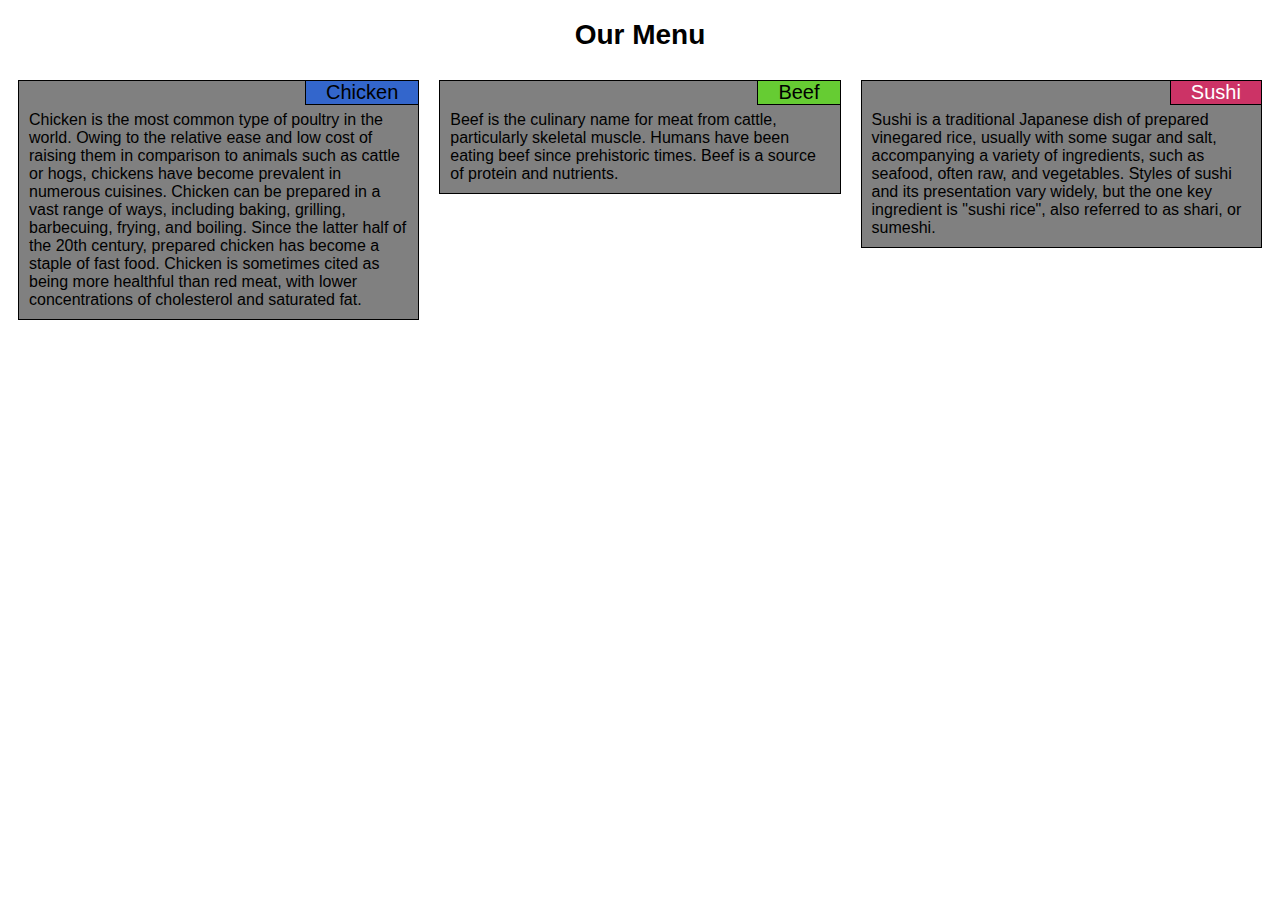
<file: module2-solution/index.html>
<!DOCTYPE html>
<html>
<head>
	<meta charset="utf-8">
	<meta name="viewport" content="width=device-width, initial-scale=1">
	<title>Assignment Solution for Module 2</title>
	<link rel="stylesheet" href="css/style.css">
</head>

<body>
<h1>Our Menu</h1>

<div class="row"> 
	<div class="container" id="p1">
		<p id="h1">Chicken</p>
		<p id="t1">
			Chicken is the most common type of poultry in the world. Owing to the relative ease and low cost of raising them in comparison to animals such as cattle or hogs, chickens have become prevalent in numerous cuisines.
			Chicken can be prepared in a vast range of ways, including baking, grilling, barbecuing, frying, and boiling. Since the latter half of the 20th century, prepared chicken has become a staple of fast food. Chicken is sometimes cited as being more healthful than red meat, with lower concentrations of cholesterol and saturated fat.
		</p>	
	</div>

	<div class="container" id="p2">
		<p id="h2">Beef</p>
		<p id="t2">
			Beef is the culinary name for meat from cattle, particularly skeletal muscle. Humans have been eating beef since prehistoric times. Beef is a source of protein and nutrients.
		</p>		
	</div>

	<div class="container" id="p3">	
		<p id="h3">Sushi</p>
		<p id="t3">
			Sushi is a traditional Japanese dish of prepared vinegared rice, usually with some sugar and salt, accompanying a variety of ingredients, such as seafood, often raw, and vegetables. Styles of sushi and its presentation vary widely, but the one key ingredient is "sushi rice", also referred to as shari, or sumeshi.
		</p>	
	</div>
</div>

</body>
</html>
</file>
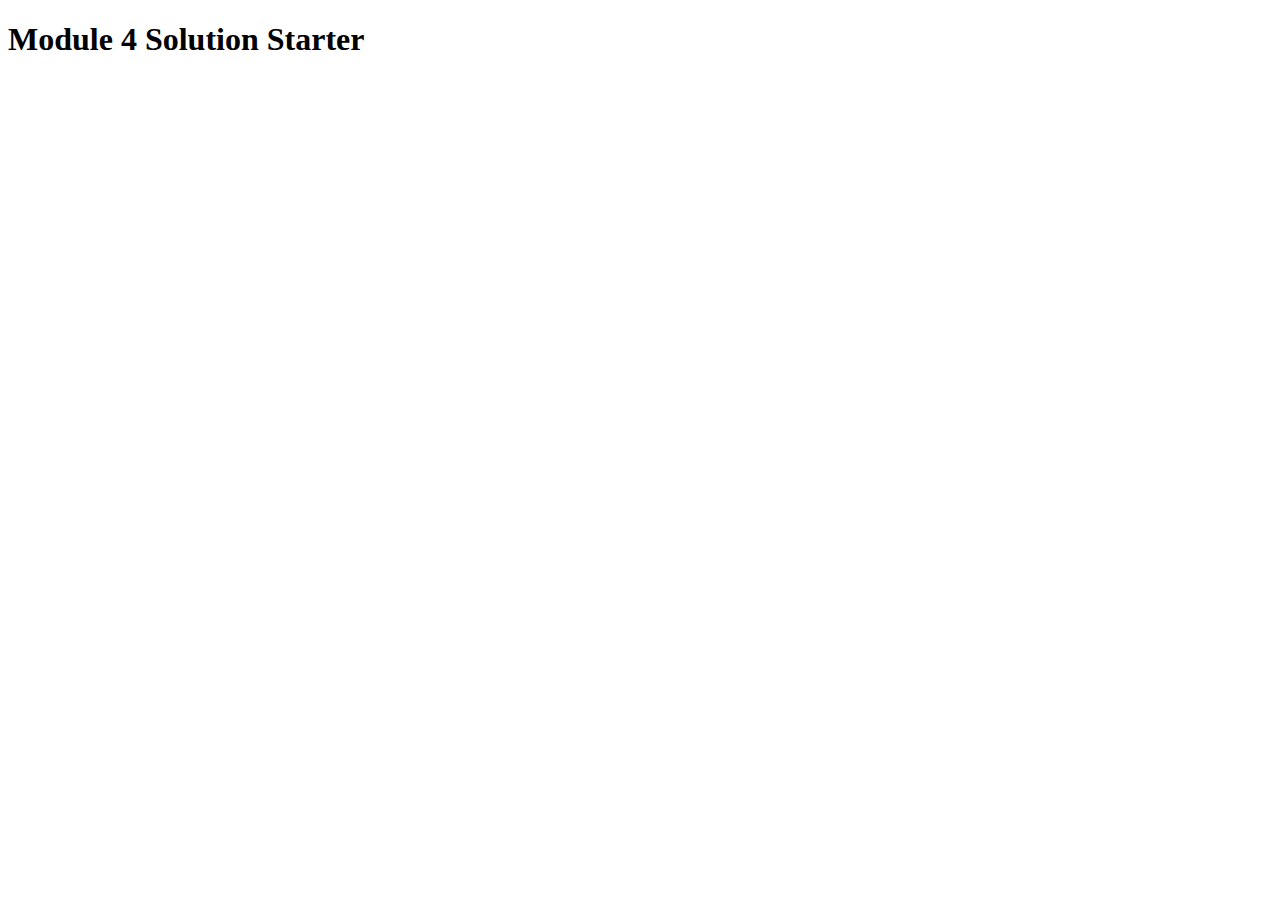
<file: module4-solution/index.html>
<!DOCTYPE html>
<html>
<head>
  <meta charset="utf-8">
  <title>Module 4 Solution Starter</title>
  <script>
    var names = []; // DO NOT REMOVE
  </script>
  <script src="SpeakHello.js"></script>
  <script src="SpeakGoodBye.js"></script>
  <script src="script.js"></script>
</head>
<body>
  <h1>Module 4 Solution Starter</h1>
</body>
</html>
</file>
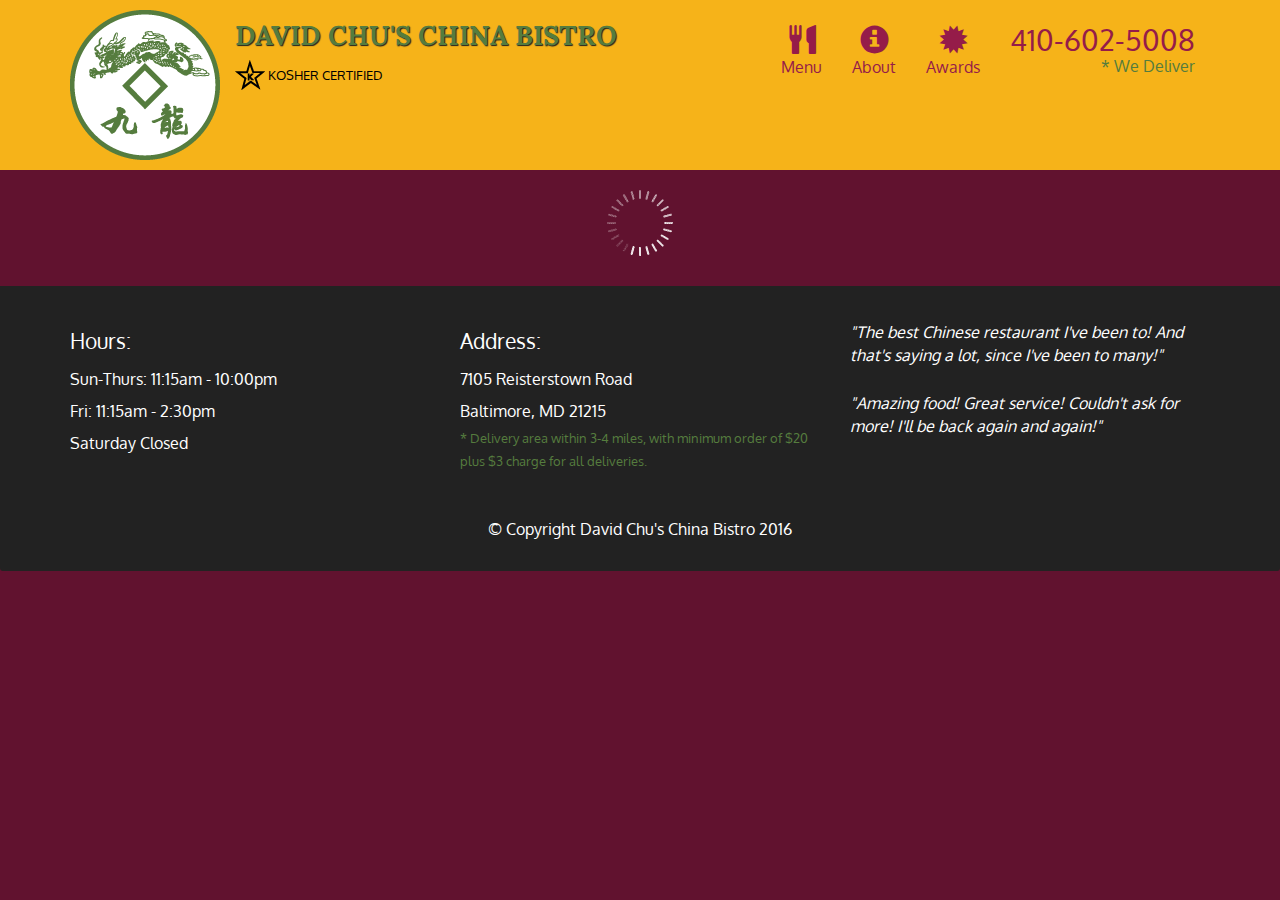
<file: module5-solution/index.html>
<!doctype html>
<html lang="en">
  <head>
    <meta charset="utf-8">
    <meta http-equiv="X-UA-Compatible" content="IE=edge">
    <meta name="viewport" content="width=device-width, initial-scale=1">
    <title>David Chu's China Bistro</title>
    <link rel="stylesheet" href="css/bootstrap.min.css">
    <link rel="stylesheet" href="css/styles.css">
    <link href='https://fonts.googleapis.com/css?family=Oxygen:400,300,700' rel='stylesheet' type='text/css'>
    <link href='https://fonts.googleapis.com/css?family=Lora' rel='stylesheet' type='text/css'>
  </head>
<body>
  <header>
    <nav id="header-nav" class="navbar navbar-default">
      <div class="container">
        <div class="navbar-header">
          <a href="index.html" class="pull-left visible-md visible-lg">
            <div id="logo-img" alt="Logo image"></div>
          </a>

          <div class="navbar-brand">
            <a href="index.html"><h1>David Chu's China Bistro</h1></a>
            <p>
              <img src="images/star-k-logo.png" alt="Kosher certification">
              <span>Kosher Certified</span>
            </p>
          </div>

          <button id="navbarToggle" type="button" class="navbar-toggle collapsed" data-toggle="collapse" data-target="#collapsable-nav" aria-expanded="false">
            <span class="sr-only">Toggle navigation</span>
            <span class="icon-bar"></span>
            <span class="icon-bar"></span>
            <span class="icon-bar"></span>
          </button>
        </div>
        
        <div id="collapsable-nav" class="collapse navbar-collapse">
           <ul id="nav-list" class="nav navbar-nav navbar-right">
            <li id="navHomeButton" class="visible-xs active">
              <a href="index.html">
                <span class="glyphicon glyphicon-home"></span> Home</a>
            </li>
            <li id="navMenuButton">
              <a href="#" onclick="$dc.loadMenuCategories();">
                <span class="glyphicon glyphicon-cutlery"></span><br class="hidden-xs"> Menu</a>
            </li>
            <li>
              <a href="#">
                <span class="glyphicon glyphicon-info-sign"></span><br class="hidden-xs"> About</a>
            </li>
            <li>
              <a href="#">
                <span class="glyphicon glyphicon-certificate"></span><br class="hidden-xs"> Awards</a>
            </li>
            <li id="phone" class="hidden-xs">
              <a href="tel:410-602-5008">
                <span>410-602-5008</span></a><div>* We Deliver</div>
            </li>
          </ul><!-- #nav-list -->
        </div><!-- .collapse .navbar-collapse -->
      </div><!-- .container -->
    </nav><!-- #header-nav -->
  </header>

  <div id="call-btn" class="visible-xs">
    <a class="btn" href="tel:410-602-5008">
    <span class="glyphicon glyphicon-earphone"></span>
    410-602-5008
    </a>
  </div>
  <div id="xs-deliver" class="text-center visible-xs">* We Deliver</div>

  <div id="main-content" class="container"></div>

  <footer class="panel-footer">
    <div class="container">
      <div class="row">
        <section id="hours" class="col-sm-4">
          <span>Hours:</span><br>
          Sun-Thurs: 11:15am - 10:00pm<br>
          Fri: 11:15am - 2:30pm<br>
          Saturday Closed
          <hr class="visible-xs">
        </section>
        <section id="address" class="col-sm-4">
          <span>Address:</span><br>
          7105 Reisterstown Road<br>
          Baltimore, MD 21215
          <p>* Delivery area within 3-4 miles, with minimum order of $20 plus $3 charge for all deliveries.</p>
          <hr class="visible-xs">
        </section>
        <section id="testimonials" class="col-sm-4">
          <p>"The best Chinese restaurant I've been to! And that's saying a lot, since I've been to many!"</p>
          <p>"Amazing food! Great service! Couldn't ask for more! I'll be back again and again!"</p>
        </section>
      </div>
      <div class="text-center">&copy; Copyright David Chu's China Bistro 2016</div>
    </div>
  </footer>

  <!-- jQuery (Bootstrap JS plugins depend on it) -->
  <script src="js/jquery-2.1.4.min.js"></script>
  <script src="js/bootstrap.min.js"></script>
  <script src="js/ajax-utils.js"></script>
  <script src="js/script.js"></script>
</body>
</html>
</file>
<file: module2-solution/css/style.css>
* {
  box-sizing: border-box;
  font-family: Helvetica;
}

.row{
  width: 100%;
}

.container {
  float: left;
  position: relative;
}

#h1, #h2, #h3 {
  border: 1px solid black;
  padding: 0px 20px 0px 20px;
  display: block;
  position: absolute;
  top: 5;
  right: 0;
  font-size: 1.25em;
  margin: 10px;
  /*margin-block-start: 1em;
  margin-block-end: 1em;
  margin-inline-start: 0px;
  margin-inline-end: 0px;*/
}

#t1, #t2, #t3 {
  padding: 30px 10px 10px 10px;
  border: 1px solid black;
  background-color: gray;
  margin: 10px;
  clear: : both;
}

#h1 {
  background-color: #3366CC;
}

#h2 {
  background-color: #66CC33;
}

#h3 {
  background-color: #CC3366;
  color: white;
}

h1 {
  text-align: center;
  font-size: 1.75em
}


/********** Large devices only **********/
@media (min-width: 992px) {
  #p1 {
    width: 33.33%;
  }
  #p2 {
    width: 33.33%;
  }
  #p3 {
    width: 33.33%;
  }
}

/********** Medium devices only **********/
@media (min-width: 768px) and (max-width: 991px) {
  #p1 {
    width: 50%;
  }
  #p2 {
    width: 50%;
  }
  #p3 {
    clear: both;
    width: 100%;
  }
}

/********** Small devices only **********/
@media (max-width: 767px) {
  #p1 {
    width: 100%;
  }
  #p2 {
    width: 100%;
  }
  #p3 {
    clear: left;
    width: 100%;
  }
}
</file>
<file: module5-solution/css/styles.css>
body {
  font-size: 16px;
  color: #fff;
  background-color: #61122f;
  font-family: 'Oxygen', sans-serif;
}

/** HEADER **/
#header-nav {
  background-color: #f6b319;
  border-radius: 0;
  border: 0;
}

#logo-img {
  background: url('../images/restaurant-logo_large.png') no-repeat;
  width: 150px;
  height: 150px;
  margin: 10px 15px 10px 0;
}

.navbar-brand {
  padding-top: 25px;
}
.navbar-brand h1 { /* Restaurant name */
  font-family: 'Lora', serif;
  color: #557c3e;
  font-size: 1.5em;
  text-transform: uppercase;
  font-weight: bold;
  text-shadow: 1px 1px 1px #222;
  margin-top: 0;
  margin-bottom: 0;
  line-height: .75;
}
.navbar-brand a:hover, .navbar-brand a:focus {
  text-decoration: none;
}
.navbar-brand p { /* Kosher cert */
  color: #000;
  text-transform: uppercase;
  font-size: .7em;
  margin-top: 15px;
}
.navbar-brand p span { /* Star-K */
  vertical-align: middle;
}

#nav-list {
  margin-top: 10px;
}
#nav-list a {
  color: #951C49;
  text-align: center;
}
#nav-list a:hover {
  background: #E7E7E7;
}
#nav-list a span {
  font-size: 1.8em;
}

#phone {
  margin-top: 5px;
}
#phone a { /* Phone number */
  text-align: right;
  padding-bottom: 0;
}
#phone div { /* We Deliver */
  color: #557c3e;
  text-align: right;
  padding-right: 15px;
}

.navbar-header button.navbar-toggle, .navbar-header .icon-bar {
  border: 1px solid #61122f;
}
.navbar-header button.navbar-toggle {
  clear: both;
  margin-top: -30px;
}
/* END HEADER */

/* FOOTER */
.panel-footer {
  margin-top: 30px;
  padding-top: 35px;
  padding-bottom: 30px;
  background-color: #222;
  border-top: 0;
}
.panel-footer div.row {
  margin-bottom: 35px;
}
#hours, #address {
  line-height: 2;
}
#hours > span, #address > span {
  font-size: 1.3em;
}
#address p {
  color: #557c3e;
  font-size: .8em;
  line-height: 1.8;
}
#testimonials {
  font-style: italic;
}
#testimonials p:nth-child(2) {
  margin-top: 25px;
}
/* END FOOTER */



/* HOME PAGE */
.container .jumbotron {
  box-shadow: 0 0 50px #3F0C1F;
  border: 2px solid #3F0C1F;
}

#menu-tile, #specials-tile, #map-tile {
  height: 250px;
  width: 100%;
  margin-bottom: 15px;
  position: relative;
  border: 2px solid #3F0C1F;
  overflow: hidden;
}
#menu-tile:hover, #specials-tile:hover, #map-tile:hover {
  box-shadow: 0 1px 5px 1px #cccccc;
}
#menu-tile {
  background: url('../images/menu-tile.jpg') no-repeat;
  background-position: center;
}
#specials-tile {
  background: url('../images/specials-tile.jpg') no-repeat;
  background-position: center;
}
#menu-tile span, #specials-tile span, #map-tile span {
  position: absolute;
  bottom: 0;
  right: 0;
  width: 100%;
  text-align: center;
  font-size: 1.6em;
  text-transform: uppercase;
  background-color: #000;
  color: #fff;
  opacity: .8;
}
/* END HOME PAGE */

/* MENU CATEGORIES PAGE */
.category-tile { 
  position: relative;
  border: 2px solid #3F0C1F;
  overflow: hidden;
  width: 200px;
  height: 200px;
  margin: 0 auto 15px;
}
.category-tile span {
  position: absolute;
  bottom: 0;
  right: 0;
  width: 100%;
  text-align: center;
  font-size: 1.2em;
  text-transform: uppercase;
  background-color: #000;
  color: #fff;
  opacity: .8;
}
.category-tile:hover {
  box-shadow: 0 1px 5px 1px #cccccc;
}

#menu-categories-title + div {
  margin-bottom: 50px;
}
/* END MENU CATEGORIES PAGE */

/* SINGLE CATEGORY PAGE */
.menu-item-tile {
  margin-bottom: 25px;
}
.menu-item-tile hr {
  width: 80%;
}
.menu-item-tile .menu-item-price {
  font-size: 1.1em;
  text-align: right;
  margin-top: -15px;
  margin-right: -15px;
}
.menu-item-tile .menu-item-price span {
  font-size: .6em;
}
.menu-item-photo {
  position: relative;
  border: 2px solid #3F0C1F; 
  overflow: hidden;
  padding: 0;
  margin-right: -15px;
  margin-left: auto;
  margin-bottom: 20px;
  max-width: 250px;
}
.menu-item-photo div {
  position: absolute;
  bottom: 0;
  right: 0;
  width: 80px;
  background-color: #557c3e;
  text-align: center;
}
.menu-item-description {
  padding-right: 30px;
}
h3.menu-item-title {
  margin: 0 0 10px;
}
.menu-item-details {
  font-size: .9em;
  font-style: italic;
}
/* END SINGLE CATEGORY PAGE */


/********** Large devices only **********/
@media (min-width: 1200px) {
  .container .jumbotron {
    background: url('../images/jumbotron_1200.jpg') no-repeat;
    height: 675px;
  }
}

/********** Medium devices only **********/
@media (min-width: 992px) and (max-width: 1199px) {
  /* Header */
  #logo-img {
    background: url('../images/restaurant-logo_medium.png') no-repeat;
    width: 100px;
    height: 100px;
    margin: 5px 5px 5px 0;
  }
  /* End Header */

  /* Home Page */
  .container .jumbotron {
    background: url('../images/jumbotron_992.jpg') no-repeat;
    height: 558px;
  }
  /* End Home Page */
}

/********** Small devices only **********/
@media (min-width: 768px) and (max-width: 991px) {
  /* Home Page */
  .container .jumbotron {
    background: url('../images/jumbotron_768.jpg') no-repeat;
    height: 432px;
  }
  /* End Home Page */
}

/********** Extra small devices only **********/
@media (max-width: 767px) {
  /* Header */
  .navbar-brand {
    padding-top: 10px;
    height: 80px;
  }
  .navbar-brand h1 { /* Restaurant name */
    padding-top: 10px;
    font-size: 5vw; /* 1vw = 1% of viewport width */
  }
  .navbar-brand p { /* Kosher cert */
    font-size: .6em;
    margin-top: 12px;
  }
  .navbar-brand p img { /* Star-K */
    height: 20px;
  }

  #collapsable-nav a { /* Collapsed nav menu text */
    font-size: 1.2em;
  }
  #collapsable-nav a span { /* Collapsed nav menu glyph */
    font-size: 1em;
    margin-right: 5px;
  }

  #call-btn > a {
    font-size: 1.5em;
    display: block;
    margin: 0 20px;
    padding: 10px;
    border: 2px solid #fff;
    background-color: #f6b319;
    color: #951c49;
  }
  #xs-deliver {
    margin-top: 5px;
    font-size: .7em;
    letter-spacing: .1em;
    text-transform: uppercase;
  }
  /* End Header */

  /* Footer */
  .panel-footer section {
    margin-bottom: 30px;
    text-align: center;
  }
  .panel-footer section:nth-child(3) {
    margin-bottom: 0; /* margin already exists on the whole row */
  }
  .panel-footer section hr {
    width: 50%;
  }
  /* End Footer */

  /* Home Page */
  .container .jumbotron {
    margin-top: 30px;
    padding: 0;
  }
  #menu-tile, #specials-tile {
    width: 360px;
    margin: 0 auto 15px;
  }

  .menu-item-photo {
    margin-right: auto;
  }
  .menu-item-tile .menu-item-price {
    text-align: center;
  }
  .menu-item-description {
    text-align: center;;
  }
}


/********** Super extra small devices Only :-) (e.g., iPhone 4) **********/
@media (max-width: 479px) {
  /* Header */
  .navbar-brand h1 { /* Restaurant name */
    padding-top: 5px;
    font-size: 6vw;
  }
  /* End Header */
  
  /* Home page */
  #menu-tile, #specials-tile {
    width: 280px;
    margin: 0 auto 15px;
  }

  .col-xxs-12 {
    position: relative;
    min-height: 1px;
    padding-right: 15px;
    padding-left: 15px;
    float: left;
    width: 100%;
  }
}
</file>
